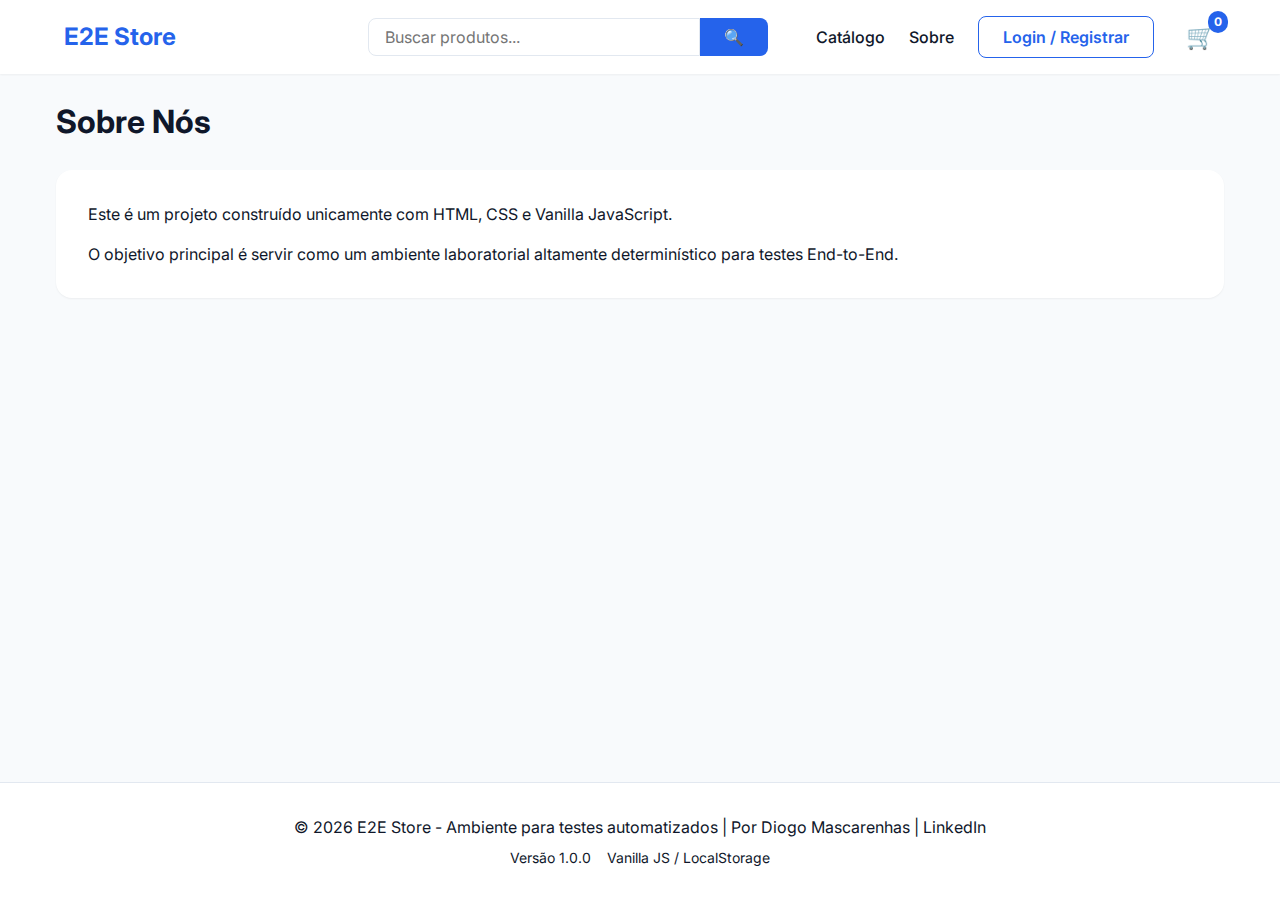
<file: about.html>
<!doctype html>
<html lang="pt-BR">
  <head>
    <meta charset="UTF-8" />
    <meta name="viewport" content="width=device-width, initial-scale=1.0" />
    <title>E-commerce E2E - Sobre</title>
    <link rel="stylesheet" href="css/reset.css" />
    <link rel="stylesheet" href="css/variables.css" />
    <link rel="stylesheet" href="css/layout.css" />
    <link rel="stylesheet" href="css/components.css" />
    <link rel="preconnect" href="https://fonts.googleapis.com" />
    <link rel="preconnect" href="https://fonts.gstatic.com" crossorigin />
    <link
      href="https://fonts.googleapis.com/css2?family=Inter:ital,opsz,wght@0,14..32,100..900;1,14..32,100..900&display=swap"
      rel="stylesheet"
    />
  </head>
  <body>
    <header class="header" id="main-header" data-testid="main-header"></header>

    <main id="main-content" data-testid="main-content">
      <h1 data-testid="about-title" style="margin-bottom: var(--spacing-lg)">
        Sobre Nós
      </h1>
      <div class="card" style="padding: var(--spacing-xl)">
        <p style="margin-bottom: var(--spacing-md)" data-testid="about-text-1">
          Este é um projeto construído unicamente com HTML, CSS e Vanilla
          JavaScript.
        </p>
        <p data-testid="about-text-2">
          O objetivo principal é servir como um ambiente laboratorial altamente
          determinístico para testes End-to-End.
        </p>
      </div>
    </main>

    <footer class="footer" id="main-footer" data-testid="main-footer"></footer>
    <script type="module" src="js/utils/storage.js"></script>
    <script type="module" src="js/components/header.js"></script>
    <script type="module" src="js/components/footer.js"></script>
  </body>
</html>
</file>
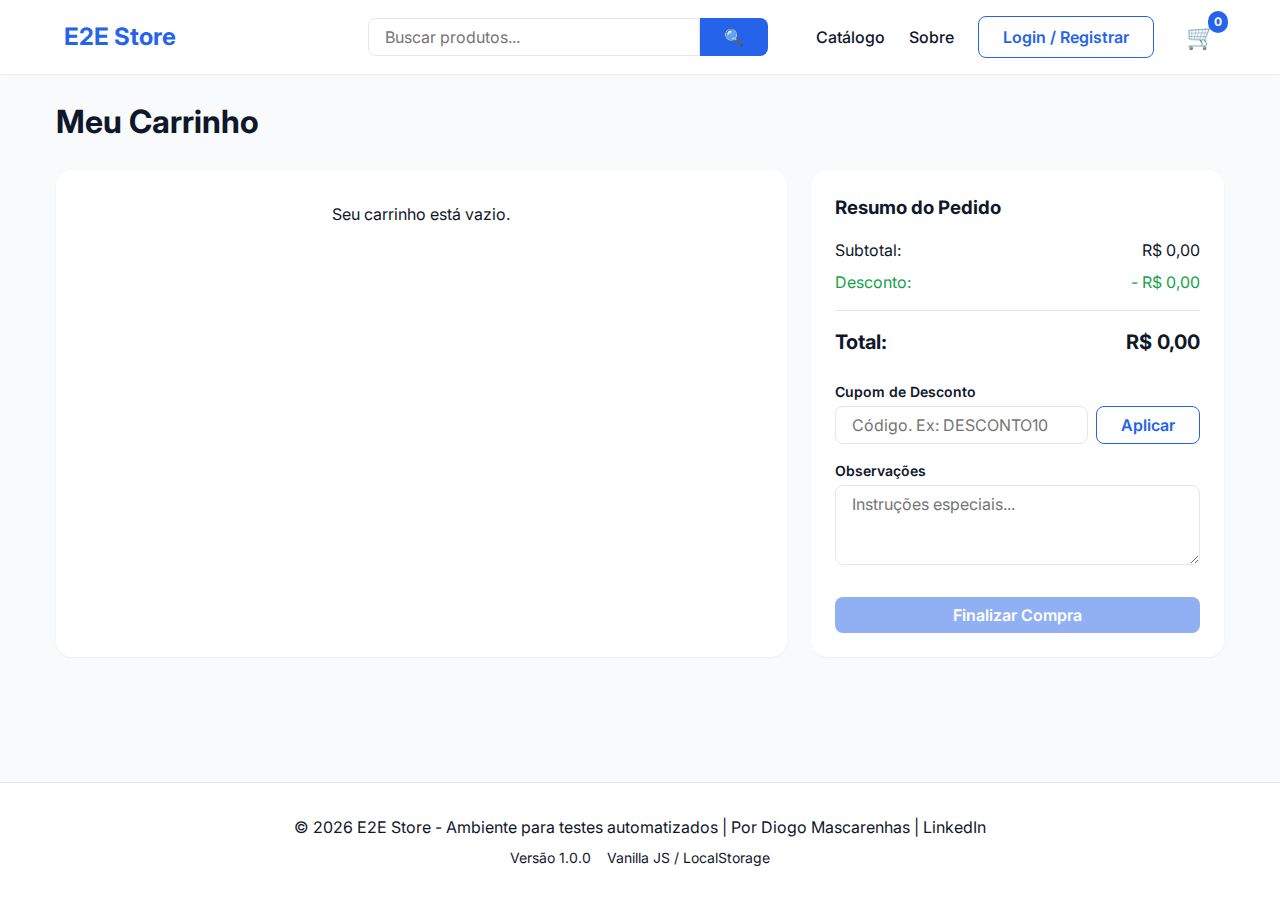
<file: cart.html>
<!doctype html>
<html lang="pt-BR">
  <head>
    <meta charset="UTF-8" />
    <meta name="viewport" content="width=device-width, initial-scale=1.0" />
    <title>E-commerce E2E - Carrinho</title>
    <link rel="stylesheet" href="css/reset.css" />
    <link rel="stylesheet" href="css/variables.css" />
    <link rel="stylesheet" href="css/layout.css" />
    <link rel="stylesheet" href="css/components.css" />
    <link rel="stylesheet" href="css/modal.css" />
    <style>
      .cart-layout {
        display: flex;
        flex-direction: column;
        gap: var(--spacing-lg);
      }
      @media (min-width: 768px) {
        .cart-layout {
          flex-direction: row;
        }
        .cart-items-container {
          flex: 2;
        }
        .cart-summary {
          flex: 1;
        }
      }
      .cart-item {
        display: flex;
        align-items: center;
        padding: var(--spacing-md);
        border-bottom: 1px solid var(--color-border);
        gap: var(--spacing-md);
      }
      .cart-item img {
        width: 80px;
        height: 80px;
        object-fit: cover;
        border-radius: var(--border-radius-md);
      }
      .cart-item-details {
        flex: 1;
      }
    </style>

    <link rel="preconnect" href="https://fonts.googleapis.com" />
    <link rel="preconnect" href="https://fonts.gstatic.com" crossorigin />
    <link
      href="https://fonts.googleapis.com/css2?family=Inter:ital,opsz,wght@0,14..32,100..900;1,14..32,100..900&display=swap"
      rel="stylesheet"
    />
  </head>
  <body>
    <header class="header" id="main-header" data-testid="main-header"></header>

    <main id="main-content" data-testid="main-content">
      <h1 data-testid="cart-title" style="margin-bottom: var(--spacing-lg)">
        Meu Carrinho
      </h1>

      <div class="cart-layout" id="cart-container" data-testid="cart-container">
        <div class="cart-items-container card">
          <div id="cart-items-list" data-testid="cart-items-list">
            <!-- Itens injetados pelo cart.js -->
          </div>
          <div
            id="cart-empty-message"
            data-testid="cart-empty-message"
            style="
              display: none;
              padding: var(--spacing-xl);
              text-align: center;
            "
          >
            Seu carrinho está vazio.
          </div>
        </div>

        <aside class="cart-summary card" style="padding: var(--spacing-lg)">
          <h3
            style="margin-bottom: var(--spacing-md)"
            data-testid="cart-summary-title"
          >
            Resumo do Pedido
          </h3>

          <div
            style="
              display: flex;
              justify-content: space-between;
              margin-bottom: var(--spacing-sm);
            "
          >
            <span data-testid="cart-subtotal-label">Subtotal:</span>
            <span id="cart-subtotal" data-testid="cart-subtotal">R$ 0,00</span>
          </div>

          <div
            style="
              display: flex;
              justify-content: space-between;
              margin-bottom: var(--spacing-sm);
              color: var(--color-success);
            "
          >
            <span data-testid="cart-discount-label">Desconto:</span>
            <span id="cart-discount" data-testid="cart-discount">R$ 0,00</span>
          </div>

          <hr
            style="
              margin: var(--spacing-md) 0;
              border: none;
              border-top: 1px solid var(--color-border);
            "
          />

          <div
            style="
              display: flex;
              justify-content: space-between;
              margin-bottom: var(--spacing-lg);
              font-weight: bold;
              font-size: var(--font-size-lg);
            "
          >
            <span data-testid="cart-total-label">Total:</span>
            <span id="cart-total" data-testid="cart-total">R$ 0,00</span>
          </div>

          <div class="form-group">
            <label
              for="cart-coupon"
              class="form-label"
              data-testid="cart-coupon-label"
              >Cupom de Desconto</label
            >
            <div style="display: flex; gap: var(--spacing-sm)">
              <input
                type="text"
                id="cart-coupon"
                class="form-control"
                data-testid="cart-coupon"
                placeholder="Código. Ex: DESCONTO10"
              />
              <button
                type="button"
                id="apply-coupon-btn"
                class="btn btn--outline"
                data-testid="apply-coupon-btn"
              >
                Aplicar
              </button>
            </div>
            <span
              id="coupon-message"
              class="form-error"
              data-testid="coupon-message"
              style="display: none; margin-top: var(--spacing-xs)"
            ></span>
          </div>

          <div
            class="form-group"
            style="margin-top: var(--spacing-md); max-height: 350px"
          >
            <label
              for="cart-observation"
              class="form-label"
              data-testid="cart-observation-label"
              >Observações</label
            >
            <textarea
              id="cart-observation"
              class="form-control"
              data-testid="cart-observation"
              rows="3"
              placeholder="Instruções especiais..."
              maxlength="512"
              style="resize: vertical; min-height: 80px"
            ></textarea>
          </div>

          <button
            id="checkout-btn"
            class="btn btn--primary"
            style="width: 100%; margin-top: var(--spacing-md)"
            data-testid="checkout-btn"
            disabled
          >
            Finalizar Compra
          </button>
        </aside>
      </div>
    </main>

    <footer class="footer" id="main-footer" data-testid="main-footer"></footer>

    <script type="module" src="js/utils/storage.js"></script>
    <script type="module" src="js/components/header.js"></script>
    <script type="module" src="js/components/footer.js"></script>
    <script type="module" src="js/pages/cart.js"></script>
  </body>
</html>
</file>
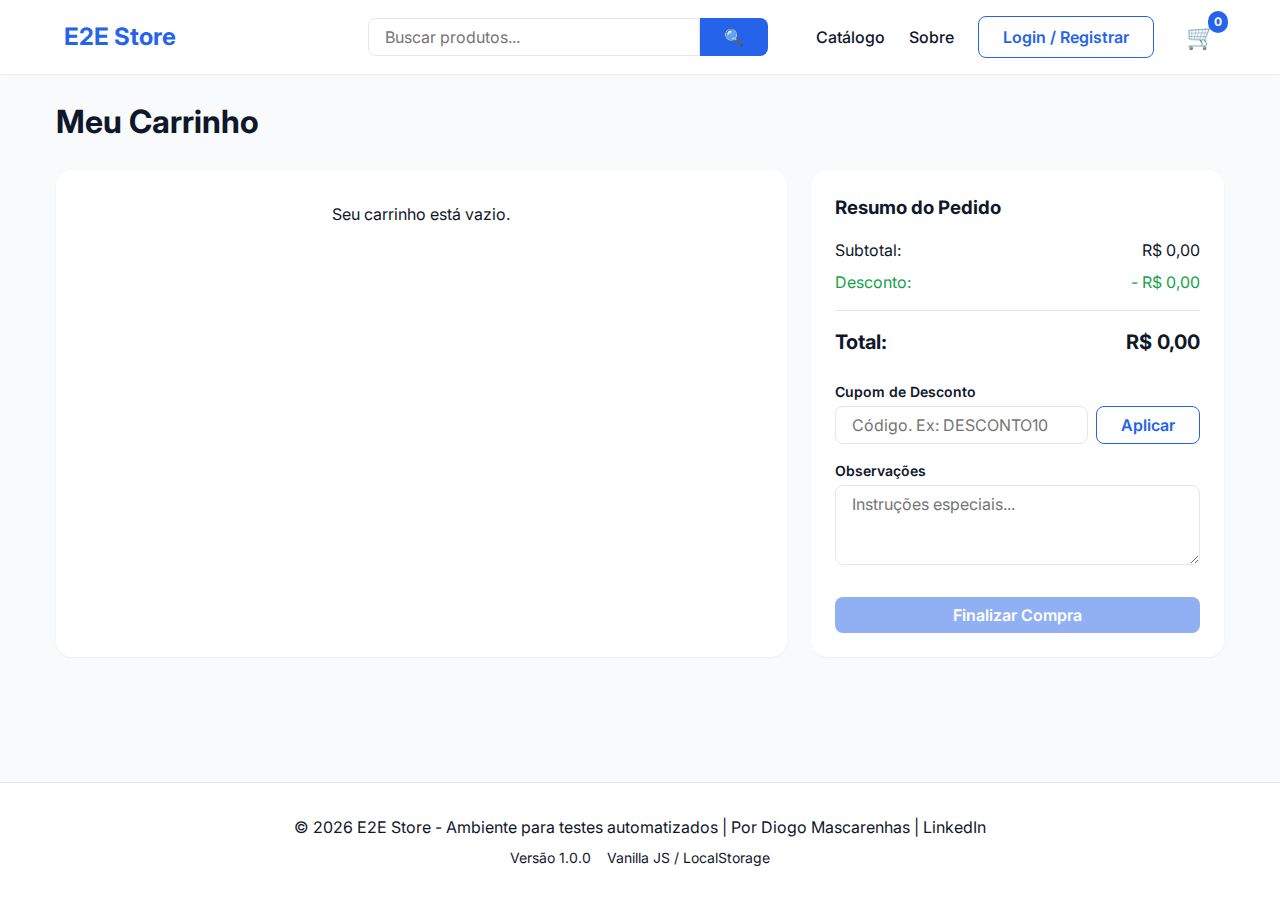
<file: checkout.html>
<!doctype html>
<html lang="pt-BR">
  <head>
    <meta charset="UTF-8" />
    <meta name="viewport" content="width=device-width, initial-scale=1.0" />
    <title>E-commerce E2E - Checkout</title>
    <link rel="stylesheet" href="css/reset.css" />
    <link rel="stylesheet" href="css/variables.css" />
    <link rel="stylesheet" href="css/layout.css" />
    <link rel="stylesheet" href="css/components.css" />
    <link rel="stylesheet" href="css/modal.css" />
    <style>
      .checkout-layout {
        display: flex;
        flex-direction: column-reverse;
        gap: var(--spacing-xl);
      }
      @media (min-width: 768px) {
        .checkout-layout {
          flex-direction: row;
        }
        .checkout-form-container {
          flex: 2;
        }
        .checkout-summary {
          flex: 1;
        }
      }
      .section-title {
        margin-bottom: var(--spacing-md);
        padding-bottom: var(--spacing-sm);
        border-bottom: 1px solid var(--color-border);
      }
    </style>

    <link rel="preconnect" href="https://fonts.googleapis.com" />
    <link rel="preconnect" href="https://fonts.gstatic.com" crossorigin />
    <link
      href="https://fonts.googleapis.com/css2?family=Inter:ital,opsz,wght@0,14..32,100..900;1,14..32,100..900&display=swap"
      rel="stylesheet"
    />
  </head>
  <body>
    <header class="header" id="main-header" data-testid="main-header"></header>

    <main id="main-content" data-testid="main-content">
      <h1 data-testid="checkout-title" style="margin-bottom: var(--spacing-lg)">
        Checkout
      </h1>

      <div class="checkout-layout">
        <div class="checkout-form-container">
          <form id="checkout-form" data-testid="checkout-form" novalidate>
            <div
              class="card"
              style="
                padding: var(--spacing-lg);
                margin-bottom: var(--spacing-lg);
              "
            >
              <h2 class="section-title" data-testid="personal-info-title">
                Dados Pessoais
              </h2>
              <div class="grid grid--cols-2">
                <div class="form-group">
                  <label
                    for="checkout-firstname"
                    class="form-label"
                    data-testid="checkout-firstname-label"
                    >Nome</label
                  >
                  <input
                    type="text"
                    id="checkout-firstname"
                    class="form-control"
                    data-testid="checkout-firstname"
                    placeholder="Primeiro nome"
                    required
                  />
                  <span
                    class="form-error"
                    data-testid="checkout-firstname-error"
                    >Campo obrigatório</span
                  >
                </div>
                <div class="form-group">
                  <label
                    for="checkout-lastname"
                    class="form-label"
                    data-testid="checkout-lastname-label"
                    >Sobrenome</label
                  >
                  <input
                    type="text"
                    id="checkout-lastname"
                    class="form-control"
                    data-testid="checkout-lastname"
                    placeholder="Sobrenome"
                    required
                  />
                  <span class="form-error" data-testid="checkout-lastname-error"
                    >Campo obrigatório</span
                  >
                </div>
              </div>
              <div class="grid grid--cols-2">
                <div class="form-group">
                  <label
                    for="checkout-email"
                    class="form-label"
                    data-testid="checkout-email-label"
                    >E-mail</label
                  >
                  <input
                    type="email"
                    id="checkout-email"
                    class="form-control"
                    data-testid="checkout-email"
                    placeholder="seu@email.com.br"
                    required
                  />
                  <span class="form-error" data-testid="checkout-email-error"
                    >E-mail inválido</span
                  >
                </div>
                <div class="form-group">
                  <label
                    for="checkout-cpf"
                    class="form-label"
                    data-testid="checkout-cpf-label"
                    >CPF</label
                  >
                  <input
                    type="text"
                    id="checkout-cpf"
                    class="form-control"
                    data-testid="checkout-cpf"
                    placeholder="000.000.000-00"
                    maxlength="14"
                    required
                  />
                  <span class="form-error" data-testid="checkout-cpf-error"
                    >CPF inválido</span
                  >
                </div>
              </div>
              <div class="form-group">
                <label
                  for="checkout-phone"
                  class="form-label"
                  data-testid="checkout-phone-label"
                  >Telefone (opcional)</label
                >
                <input
                  type="text"
                  id="checkout-phone"
                  class="form-control"
                  data-testid="checkout-phone"
                  placeholder="(00) 00000-0000"
                  maxlength="15"
                />
              </div>
            </div>

            <div
              class="card"
              style="
                padding: var(--spacing-lg);
                margin-bottom: var(--spacing-lg);
              "
            >
              <h2 class="section-title" data-testid="address-info-title">
                Endereço de Entrega
              </h2>
              <div class="grid grid--cols-2">
                <div class="form-group">
                  <label
                    for="checkout-cep"
                    class="form-label"
                    data-testid="checkout-cep-label"
                    >CEP</label
                  >
                  <input
                    type="text"
                    id="checkout-cep"
                    class="form-control"
                    data-testid="checkout-cep"
                    placeholder="00000-000"
                    maxlength="9"
                    required
                  />
                  <span class="form-error" data-testid="checkout-cep-error"
                    >CEP obrigatório</span
                  >
                </div>
                <div class="form-group">
                  <label
                    for="checkout-address"
                    class="form-label"
                    data-testid="checkout-address-label"
                    >Rua</label
                  >
                  <input
                    type="text"
                    id="checkout-address"
                    class="form-control"
                    data-testid="checkout-address"
                    placeholder="Av/Rua, Número, Bairro"
                    required
                  />
                </div>
              </div>
              <div class="grid grid--cols-2">
                <div class="form-group">
                  <label
                    for="checkout-city"
                    class="form-label"
                    data-testid="checkout-city-label"
                    >Cidade</label
                  >
                  <input
                    type="text"
                    id="checkout-city"
                    class="form-control"
                    data-testid="checkout-city"
                    placeholder="Sua cidade"
                    required
                  />
                </div>
                <div class="form-group">
                  <label
                    for="checkout-state"
                    class="form-label"
                    data-testid="checkout-state-label"
                    >Estado</label
                  >
                  <input
                    type="text"
                    id="checkout-state"
                    class="form-control"
                    data-testid="checkout-state"
                    maxlength="2"
                    placeholder="Ex: SP"
                    required
                  />
                </div>
              </div>
              <div class="form-group">
                <label
                  for="checkout-complement"
                  class="form-label"
                  data-testid="checkout-complement-label"
                  >Complemento</label
                >
                <textarea
                  id="checkout-complement"
                  class="form-control"
                  data-testid="checkout-complement"
                  rows="2"
                  maxlength="255"
                  placeholder="Apartamento, bloco, ponto de referência (opcional)"
                  style="resize: vertical; min-height: 46px; max-height: 116px"
                ></textarea>
              </div>
            </div>

            <div class="card" style="padding: var(--spacing-lg)">
              <h2 class="section-title" data-testid="payment-info-title">
                Pagamento
              </h2>
              <div class="form-group">
                <label
                  for="checkout-card-name"
                  class="form-label"
                  data-testid="checkout-card-name-label"
                  >Nome no Cartão</label
                >
                <input
                  type="text"
                  id="checkout-card-name"
                  class="form-control"
                  data-testid="checkout-card-name"
                  placeholder="Nome impresso no cartão"
                  required
                />
              </div>
              <div class="form-group">
                <label
                  for="checkout-card-number"
                  class="form-label"
                  data-testid="checkout-card-number-label"
                  >Número do Cartão</label
                >
                <input
                  type="text"
                  id="checkout-card-number"
                  class="form-control"
                  data-testid="checkout-card-number"
                  placeholder="0000 0000 0000 0000"
                  maxlength="19"
                  required
                />
              </div>
              <div class="grid grid--cols-2">
                <div class="form-group">
                  <label
                    for="checkout-card-expiry"
                    class="form-label"
                    data-testid="checkout-card-expiry-label"
                    >Validade</label
                  >
                  <input
                    type="text"
                    id="checkout-card-expiry"
                    class="form-control"
                    data-testid="checkout-card-expiry"
                    placeholder="MM/AA"
                    maxlength="5"
                    required
                  />
                </div>
                <div class="form-group">
                  <label
                    for="checkout-card-cvv"
                    class="form-label"
                    data-testid="checkout-card-cvv-label"
                    >CVV</label
                  >
                  <input
                    type="password"
                    id="checkout-card-cvv"
                    class="form-control"
                    data-testid="checkout-card-cvv"
                    placeholder="123"
                    maxlength="3"
                    required
                  />
                </div>
              </div>
            </div>

            <button
              type="submit"
              id="checkout-submit"
              class="btn btn--primary"
              style="
                width: 100%;
                margin-top: var(--spacing-lg);
                padding: var(--spacing-md);
                font-size: var(--font-size-lg);
              "
              data-testid="checkout-submit"
            >
              Confirmar Pedido
            </button>
          </form>
        </div>

        <aside
          class="checkout-summary card"
          style="padding: var(--spacing-lg); height: fit-content"
        >
          <h3
            style="margin-bottom: var(--spacing-md)"
            data-testid="checkout-summary-title"
          >
            Recibo
          </h3>
          <div
            id="checkout-items-list"
            data-testid="checkout-items-list"
            style="
              margin-bottom: var(--spacing-md);
              max-height: 250px;
              overflow-y: auto;
            "
          >
            <!-- Itens injetados pelo checkout.js -->
          </div>
          <hr
            style="
              margin: var(--spacing-sm) 0;
              border: none;
              border-top: 1px solid var(--color-border);
            "
          />

          <div
            style="
              display: flex;
              justify-content: space-between;
              margin-bottom: var(--spacing-xs);
            "
          >
            <span>Subtotal:</span>
            <span id="checkout-subtotal" data-testid="checkout-subtotal"
              >R$ 0,00</span
            >
          </div>
          <div
            style="
              display: flex;
              justify-content: space-between;
              margin-bottom: var(--spacing-xs);
              color: var(--color-success);
            "
          >
            <span>Desconto:</span>
            <span id="checkout-discount" data-testid="checkout-discount"
              >R$ 0,00</span
            >
          </div>
          <div
            style="
              display: flex;
              justify-content: space-between;
              margin-top: var(--spacing-md);
              font-weight: bold;
              font-size: var(--font-size-lg);
            "
          >
            <span>Total:</span>
            <span id="checkout-total" data-testid="checkout-total"
              >R$ 0,00</span
            >
          </div>
        </aside>
      </div>
    </main>

    <footer class="footer" id="main-footer" data-testid="main-footer"></footer>

    <script type="module" src="js/utils/storage.js"></script>
    <script type="module" src="js/components/header.js"></script>
    <script type="module" src="js/components/footer.js"></script>
    <script type="module" src="js/pages/checkout.js"></script>
  </body>
</html>
</file>
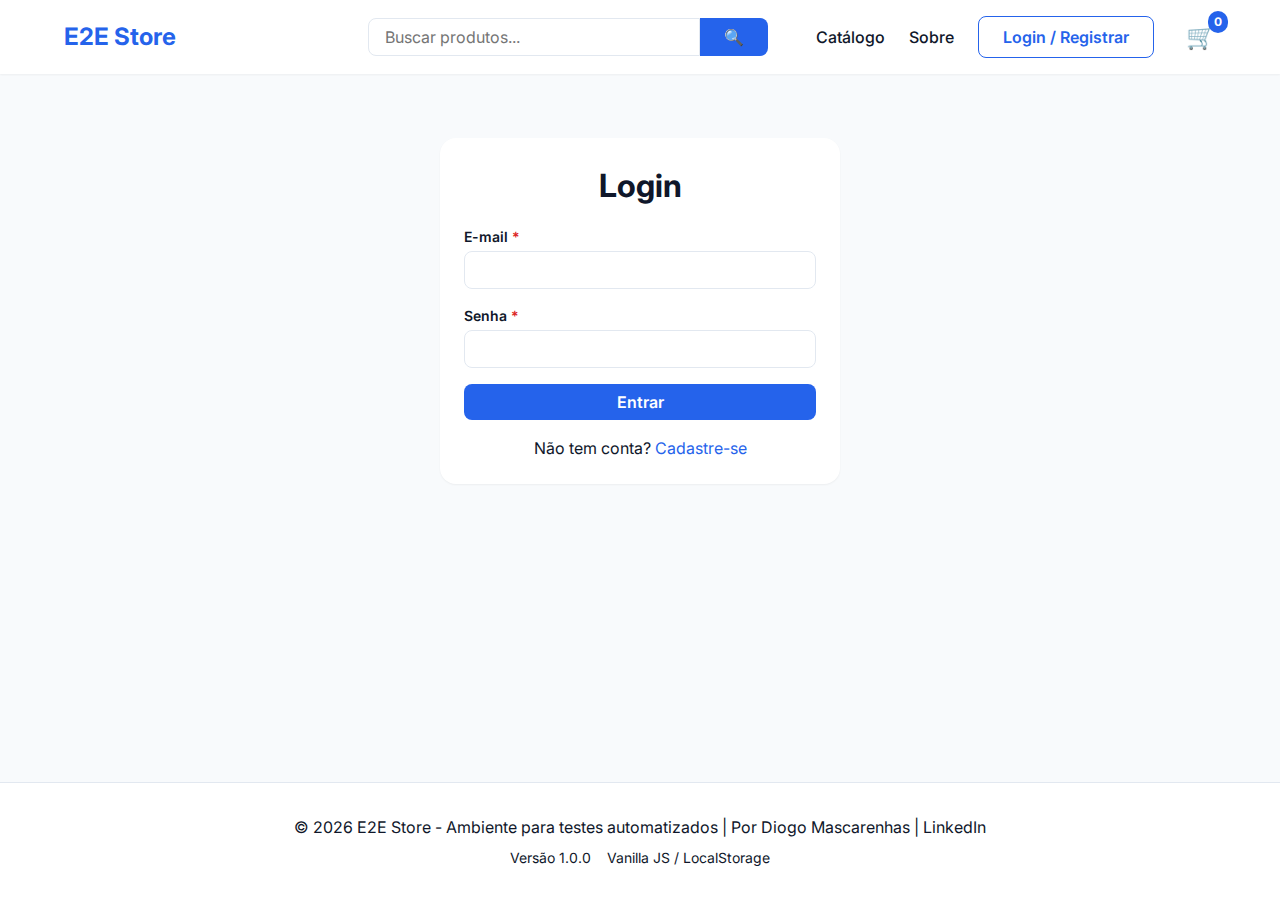
<file: login.html>
<!doctype html>
<html lang="pt-BR">
  <head>
    <meta charset="UTF-8" />
    <meta name="viewport" content="width=device-width, initial-scale=1.0" />
    <title>E-commerce E2E - Login</title>
    <link rel="stylesheet" href="css/reset.css" />
    <link rel="stylesheet" href="css/variables.css" />
    <link rel="stylesheet" href="css/layout.css" />
    <link rel="stylesheet" href="css/components.css" />
  
    <link rel="preconnect" href="https://fonts.googleapis.com">
    <link rel="preconnect" href="https://fonts.gstatic.com" crossorigin>
    <link href="https://fonts.googleapis.com/css2?family=Inter:ital,opsz,wght@0,14..32,100..900;1,14..32,100..900&display=swap" rel="stylesheet">
</head>
  <body>
    <header class="header" id="main-header" data-testid="main-header"></header>

    <main id="main-content" data-testid="main-content">
      <div
        class="card"
        style="max-width: 400px; margin: 40px auto; padding: var(--spacing-lg)"
      >
        <h1
          data-testid="login-title"
          style="margin-bottom: var(--spacing-md); text-align: center"
        >
          Login
        </h1>
        <form id="login-form" data-testid="login-form">
          <div class="form-group">
            <label
              for="login-email"
              class="form-label"
              data-testid="login-email-label"
              >E-mail</label
            >
            <input
              type="email"
              id="login-email"
              class="form-control"
              data-testid="login-email"
              required
            />
            <span
              class="form-error"
              id="login-email-error"
              data-testid="login-email-error"
              >E-mail inválido</span
            >
          </div>
          <div class="form-group">
            <label
              for="login-password"
              class="form-label"
              data-testid="login-password-label"
              >Senha</label
            >
            <input
              type="password"
              id="login-password"
              class="form-control"
              data-testid="login-password"
              required
            />
            <span
              class="form-error"
              id="login-password-error"
              data-testid="login-password-error"
              >Senha obrigatória</span
            >
          </div>
          <button
            type="submit"
            id="login-submit"
            class="btn btn--primary"
            style="width: 100%"
            data-testid="login-submit"
          >
            Entrar
          </button>
        </form>
        <p style="text-align: center; margin-top: var(--spacing-md)">
          Não tem conta?
          <a
            href="register.html"
            data-testid="register-link"
            style="color: var(--color-primary)"
            >Cadastre-se</a
          >
        </p>
      </div>
    </main>

    <footer class="footer" id="main-footer" data-testid="main-footer"></footer>

    <script type="module" src="js/utils/storage.js"></script>
    <script type="module" src="js/components/header.js"></script>
    <script type="module" src="js/components/footer.js"></script>
    <script type="module" src="js/pages/login.js"></script>
  </body>
</html>
</file>
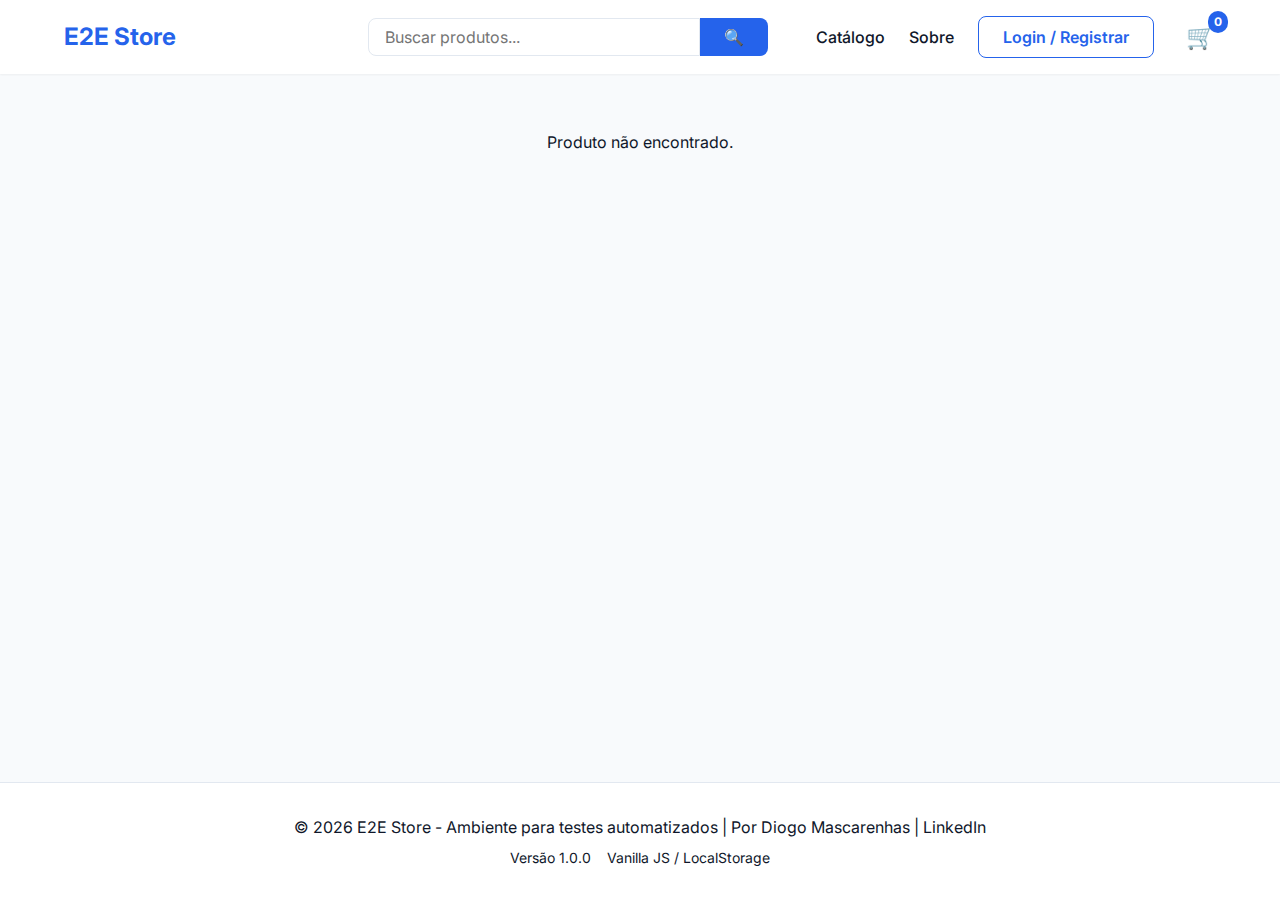
<file: product.html>
<!doctype html>
<html lang="pt-BR">
  <head>
    <meta charset="UTF-8" />
    <meta name="viewport" content="width=device-width, initial-scale=1.0" />
    <title>E-commerce E2E - Produto</title>
    <link rel="stylesheet" href="css/reset.css" />
    <link rel="stylesheet" href="css/variables.css" />
    <link rel="stylesheet" href="css/layout.css" />
    <link rel="stylesheet" href="css/components.css" />
    <style>
      .product-layout {
        display: grid;
        gap: var(--spacing-xl);
        grid-template-columns: 1fr;
      }
      @media (min-width: 768px) {
        .product-layout {
          grid-template-columns: 1fr 1fr;
        }
      }
      .product-image {
        width: 100%;
        height: auto;
        border-radius: var(--border-radius-lg);
        object-fit: cover;
      }
      .product-gallery {
        display: flex;
        gap: var(--spacing-sm);
        margin-top: var(--spacing-sm);
      }
      .product-gallery img {
        width: 80px;
        height: 80px;
        object-fit: cover;
        border-radius: var(--border-radius-md);
        cursor: pointer;
        border: 2px solid transparent;
      }
      .product-gallery img.active {
        border-color: var(--color-primary);
      }
    </style>

    <link rel="preconnect" href="https://fonts.googleapis.com" />
    <link rel="preconnect" href="https://fonts.gstatic.com" crossorigin />
    <link
      href="https://fonts.googleapis.com/css2?family=Inter:ital,opsz,wght@0,14..32,100..900;1,14..32,100..900&display=swap"
      rel="stylesheet"
    />
  </head>
  <body>
    <header class="header" id="main-header" data-testid="main-header"></header>

    <main id="main-content" data-testid="main-content">
      <div
        id="product-container"
        class="product-layout"
        data-testid="product-container"
      >
        <!-- Detalhes do produto injetados pelo product.js -->
      </div>
      <div
        id="product-error"
        data-testid="product-error"
        style="display: none; text-align: center; padding: var(--spacing-xl)"
      >
        Produto não encontrado.
      </div>
    </main>

    <footer class="footer" id="main-footer" data-testid="main-footer"></footer>

    <script type="module" src="js/utils/storage.js"></script>
    <script type="module" src="js/components/header.js"></script>
    <script type="module" src="js/components/footer.js"></script>
    <script type="module" src="js/pages/product.js"></script>
  </body>
</html>
</file>
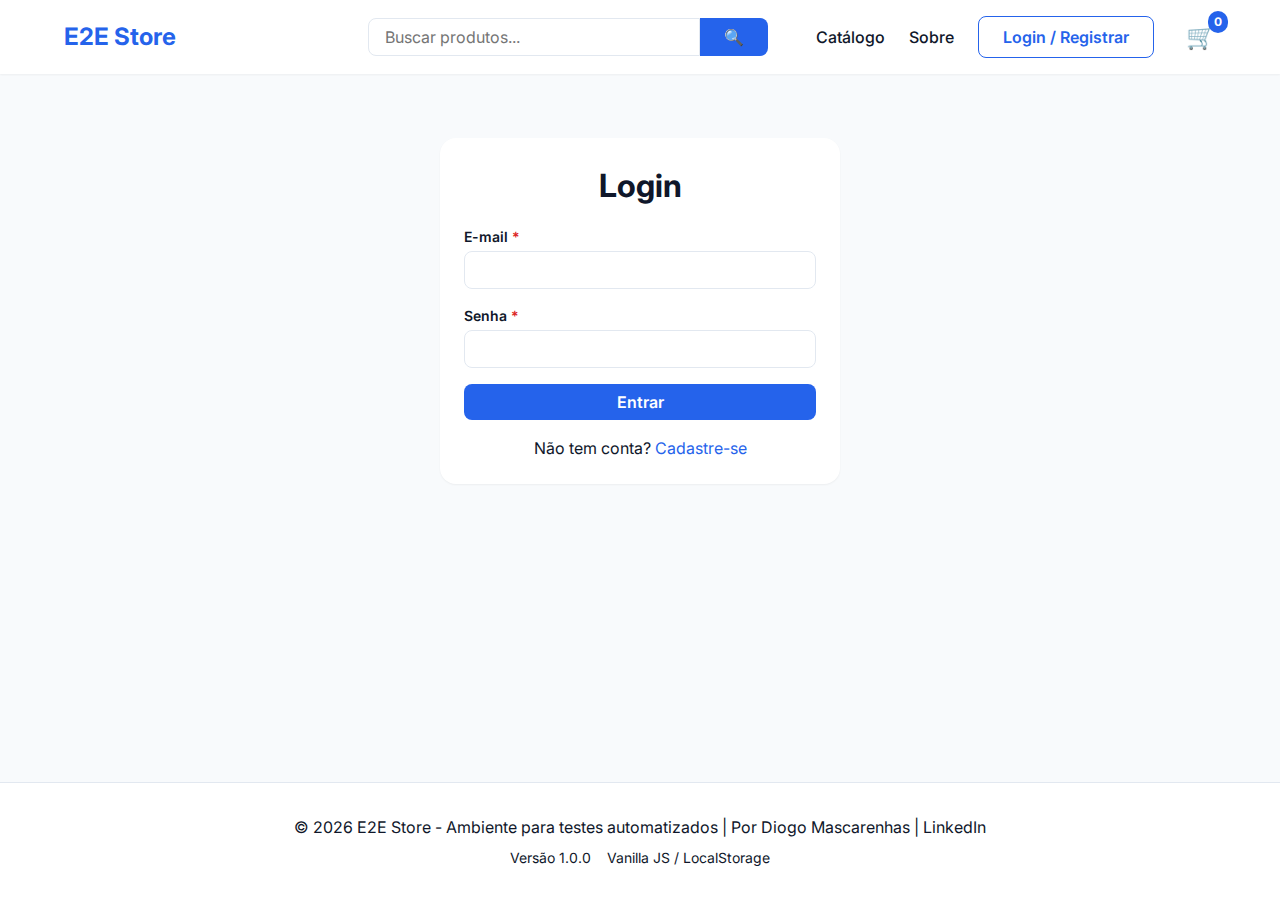
<file: profile.html>
<!doctype html>
<html lang="pt-BR">
  <head>
    <meta charset="UTF-8" />
    <meta name="viewport" content="width=device-width, initial-scale=1.0" />
    <title>E-commerce E2E - Perfil</title>
    <link rel="stylesheet" href="css/reset.css" />
    <link rel="stylesheet" href="css/variables.css" />
    <link rel="stylesheet" href="css/layout.css" />
    <link rel="stylesheet" href="css/components.css" />
    <link rel="preconnect" href="https://fonts.googleapis.com" />
    <link rel="preconnect" href="https://fonts.gstatic.com" crossorigin />
    <link
      href="https://fonts.googleapis.com/css2?family=Inter:ital,opsz,wght@0,14..32,100..900;1,14..32,100..900&display=swap"
      rel="stylesheet"
    />
  </head>
  <body>
    <header class="header" id="main-header" data-testid="main-header"></header>

    <main id="main-content" data-testid="main-content">
      <h1 data-testid="profile-title" style="margin-bottom: var(--spacing-lg)">
        Meu Perfil
      </h1>

      <div
        class="grid grid--cols-2"
        style="grid-template-columns: 1fr; gap: var(--spacing-lg)"
      >
        <aside
          class="card"
          style="
            padding: var(--spacing-lg);
            height: fit-content;
            max-width: 400px;
          "
        >
          <h3
            data-testid="profile-info-title"
            style="
              margin-bottom: var(--spacing-md);
              border-bottom: 1px solid var(--color-border);
              padding-bottom: var(--spacing-sm);
            "
          >
            Meus Dados
          </h3>
          <p>
            <strong data-testid="profile-name-label">Nome:</strong>
            <span id="profile-name" data-testid="profile-name"></span>
          </p>
          <p style="margin-top: var(--spacing-xs)">
            <strong data-testid="profile-email-label">E-mail:</strong>
            <span id="profile-email" data-testid="profile-email"></span>
          </p>
        </aside>

        <section class="card" style="padding: var(--spacing-lg)">
          <div
            style="
              display: flex;
              justify-content: space-between;
              align-items: center;
              border-bottom: 1px solid var(--color-border);
              margin-bottom: var(--spacing-md);
              padding-bottom: var(--spacing-sm);
            "
          >
            <h3 data-testid="profile-address-title" style="margin: 0">
              Meu Endereço
            </h3>
            <button
              id="profile-address-edit-btn"
              class="btn btn--outline"
              style="
                padding: var(--spacing-xs) var(--spacing-sm);
                font-size: var(--font-size-sm);
              "
              data-testid="profile-address-edit-btn"
            >
              Editar
            </button>
          </div>

          <div id="profile-address-view" data-testid="profile-address-view">
            <p
              data-testid="profile-address-empty"
              style="color: var(--color-text-light); display: none"
            >
              Você ainda não cadastrou um endereço.
            </p>
            <div
              id="profile-address-details"
              style="
                display: flex;
                flex-direction: column;
                gap: var(--spacing-xs);
              "
            >
              <p>
                <strong data-testid="profile-address-cep-label">CEP:</strong>
                <span
                  id="view-address-cep"
                  data-testid="view-address-cep"
                ></span>
              </p>
              <p>
                <strong data-testid="profile-address-street-label">Rua:</strong>
                <span
                  id="view-address-street"
                  data-testid="view-address-street"
                ></span>
              </p>
              <p>
                <strong data-testid="profile-address-city-state-label"
                  >Cidade/Estado:</strong
                >
                <span
                  id="view-address-city-state"
                  data-testid="view-address-city-state"
                ></span>
              </p>
              <p id="view-address-complement-wrapper">
                <strong data-testid="profile-address-complement-label"
                  >Complemento:</strong
                >
                <span
                  id="view-address-complement"
                  data-testid="view-address-complement"
                ></span>
              </p>
            </div>
          </div>

          <form
            id="profile-address-form"
            style="display: none"
            data-testid="profile-address-form"
          >
            <div
              class="grid grid--cols-2"
              style="margin-bottom: var(--spacing-sm)"
            >
              <div class="form-group">
                <label
                  for="address-cep"
                  class="form-label"
                  data-testid="address-cep-label"
                  >CEP</label
                >
                <input
                  type="text"
                  id="address-cep"
                  class="form-control"
                  data-testid="address-cep"
                  placeholder="41820-021"
                  maxlength="9"
                  required
                />
              </div>
              <div class="form-group">
                <label
                  for="address-street"
                  class="form-label"
                  data-testid="address-street-label"
                  >Rua</label
                >
                <input
                  type="text"
                  id="address-street"
                  class="form-control"
                  data-testid="address-street"
                  placeholder="Avenida Tancredo Neves"
                  required
                />
              </div>
            </div>
            <div
              class="grid grid--cols-2"
              style="margin-bottom: var(--spacing-sm)"
            >
              <div class="form-group">
                <label
                  for="address-city"
                  class="form-label"
                  data-testid="address-city-label"
                  >Cidade</label
                >
                <input
                  type="text"
                  id="address-city"
                  class="form-control"
                  data-testid="address-city"
                  placeholder="Salvador"
                  required
                />
              </div>
              <div class="form-group">
                <label
                  for="address-state"
                  class="form-label"
                  data-testid="address-state-label"
                  >Estado</label
                >
                <input
                  type="text"
                  id="address-state"
                  class="form-control"
                  data-testid="address-state"
                  maxlength="2"
                  placeholder="BA"
                  required
                />
              </div>
            </div>
            <div class="form-group" style="margin-bottom: var(--spacing-md)">
              <label
                for="address-complement"
                class="form-label"
                data-testid="address-complement-label"
                >Complemento (opcional)</label
              >
              <input
                type="text"
                id="address-complement"
                class="form-control"
                data-testid="address-complement"
                placeholder="Edifício Empresarial Bahia Prime, Sala 1203, Torre Business, 12º andar"
              />
            </div>
            <div
              style="
                display: flex;
                gap: var(--spacing-sm);
                justify-content: flex-end;
              "
            >
              <button
                type="button"
                id="profile-address-cancel-btn"
                class="btn btn--outline"
                data-testid="profile-address-cancel-btn"
              >
                Cancelar
              </button>
              <button
                type="submit"
                id="profile-address-save-btn"
                class="btn btn--primary"
                data-testid="profile-address-save-btn"
              >
                Salvar
              </button>
            </div>
          </form>
        </section>

        <section
          class="card"
          style="padding: var(--spacing-lg); grid-column: 1 / -1"
        >
          <h3
            data-testid="profile-history-title"
            style="
              margin-bottom: var(--spacing-md);
              border-bottom: 1px solid var(--color-border);
              padding-bottom: var(--spacing-sm);
            "
          >
            Histórico de Compras
          </h3>
          <div id="profile-orders-list" data-testid="profile-orders-list">
            <!-- Pedidos injetados pelo profile.js -->
          </div>
        </section>
      </div>
    </main>

    <footer class="footer" id="main-footer" data-testid="main-footer"></footer>
    <script type="module" src="js/utils/storage.js"></script>
    <script type="module" src="js/components/header.js"></script>
    <script type="module" src="js/components/footer.js"></script>
    <script type="module" src="js/pages/profile.js"></script>
  </body>
</html>
</file>
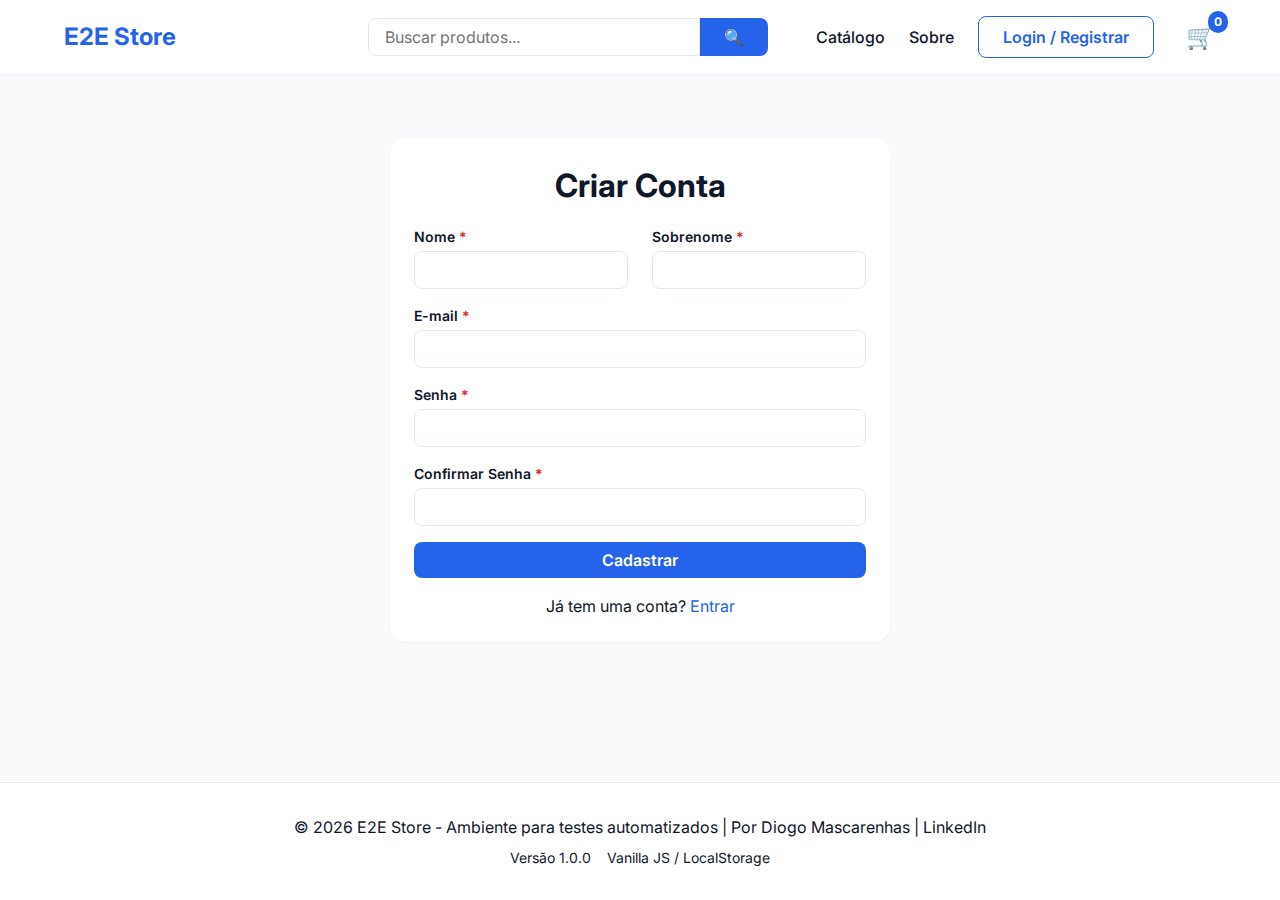
<file: register.html>
<!doctype html>
<html lang="pt-BR">
  <head>
    <meta charset="UTF-8" />
    <meta name="viewport" content="width=device-width, initial-scale=1.0" />
    <title>E-commerce E2E - Registrar</title>
    <link rel="stylesheet" href="css/reset.css" />
    <link rel="stylesheet" href="css/variables.css" />
    <link rel="stylesheet" href="css/layout.css" />
    <link rel="stylesheet" href="css/components.css" />
  
    <link rel="preconnect" href="https://fonts.googleapis.com">
    <link rel="preconnect" href="https://fonts.gstatic.com" crossorigin>
    <link href="https://fonts.googleapis.com/css2?family=Inter:ital,opsz,wght@0,14..32,100..900;1,14..32,100..900&display=swap" rel="stylesheet">
</head>
  <body>
    <header class="header" id="main-header" data-testid="main-header"></header>

    <main id="main-content" data-testid="main-content">
      <div
        class="card"
        style="max-width: 500px; margin: 40px auto; padding: var(--spacing-lg)"
      >
        <h1
          data-testid="register-title"
          style="margin-bottom: var(--spacing-md); text-align: center"
        >
          Criar Conta
        </h1>
        <form id="register-form" data-testid="register-form">
          <div class="grid grid--cols-2">
            <div class="form-group">
              <label
                for="register-firstname"
                class="form-label"
                data-testid="register-firstname-label"
                >Nome</label
              >
              <input
                type="text"
                id="register-firstname"
                class="form-control"
                data-testid="register-firstname"
                minlength="2"
                maxlength="30"
                required
              />
              <span
                class="form-error"
                id="register-firstname-error"
                data-testid="register-firstname-error"
                >Mínimo 2 caracteres</span
              >
            </div>
            <div class="form-group">
              <label
                for="register-lastname"
                class="form-label"
                data-testid="register-lastname-label"
                >Sobrenome</label
              >
              <input
                type="text"
                id="register-lastname"
                class="form-control"
                data-testid="register-lastname"
                minlength="2"
                maxlength="30"
                required
              />
              <span
                class="form-error"
                id="register-lastname-error"
                data-testid="register-lastname-error"
                >Mínimo 2 caracteres</span
              >
            </div>
          </div>
          <div class="form-group">
            <label
              for="register-email"
              class="form-label"
              data-testid="register-email-label"
              >E-mail</label
            >
            <input
              type="email"
              id="register-email"
              class="form-control"
              data-testid="register-email"
              required
            />
            <span
              class="form-error"
              id="register-email-error"
              data-testid="register-email-error"
              >E-mail inválido</span
            >
          </div>
          <div class="form-group">
            <label
              for="register-password"
              class="form-label"
              data-testid="register-password-label"
              >Senha</label
            >
            <input
              type="password"
              id="register-password"
              class="form-control"
              data-testid="register-password"
              required
            />
            <span
              class="form-error"
              id="register-password-error"
              data-testid="register-password-error"
              >Senha é obrigatória</span
            >
          </div>
          <div class="form-group">
            <label
              for="register-confirm-password"
              class="form-label"
              data-testid="register-confirm-password-label"
              >Confirmar Senha</label
            >
            <input
              type="password"
              id="register-confirm-password"
              class="form-control"
              data-testid="register-confirm-password"
              required
            />
            <span
              class="form-error"
              id="register-confirm-password-error"
              data-testid="register-confirm-password-error"
              >Senhas não conferem</span
            >
          </div>
          <button
            type="submit"
            id="register-submit"
            class="btn btn--primary"
            style="width: 100%"
            data-testid="register-submit"
          >
            Cadastrar
          </button>
        </form>
        <p style="text-align: center; margin-top: var(--spacing-md)">
          Já tem uma conta?
          <a
            href="login.html"
            data-testid="login-link"
            style="color: var(--color-primary)"
            >Entrar</a
          >
        </p>
      </div>
    </main>

    <footer class="footer" id="main-footer" data-testid="main-footer"></footer>

    <script type="module" src="js/utils/storage.js"></script>
    <script type="module" src="js/components/header.js"></script>
    <script type="module" src="js/components/footer.js"></script>
    <script type="module" src="js/pages/register.js"></script>
  </body>
</html>
</file>
<file: css/variables.css>
/* css/variables.css */
:root {
  --color-primary: #2563eb;
  --color-primary-hover: #1d4ed8;
  --color-secondary: #475569;
  --color-success: #16a34a;
  --color-error: #dc2626;
  --color-background: #f8fafc;
  --color-surface: #ffffff;
  --color-text: #0f172a;
  --color-text-light: #64748b;
  --color-border: #e2e8f0;

  --font-size-sm: 0.875rem;
  --font-size-md: 1rem;
  --font-size-lg: 1.25rem;
  --font-size-xl: 1.5rem;
  --font-size-xxl: 2rem;

  --spacing-xs: 0.25rem;
  --spacing-sm: 0.5rem;
  --spacing-md: 1rem;
  --spacing-lg: 1.5rem;
  --spacing-xl: 2rem;
  --spacing-xxl: 3rem;

  --border-radius-sm: 0.25rem;
  --border-radius-md: 0.5rem;
  --border-radius-lg: 1rem;

  --shadow-sm: 0 1px 2px 0 rgba(0, 0, 0, 0.05);
  --shadow-md:
    0 4px 6px -1px rgba(0, 0, 0, 0.1), 0 2px 4px -1px rgba(0, 0, 0, 0.06);
}
</file>
<file: css/layout.css>
/* css/layout.css */
body {
  background-color: var(--color-background);
  color: var(--color-text);
  display: flex;
  flex-direction: column;
}

#main-content {
  flex: 1;
  width: 100%;
  max-width: 1200px;
  margin: 0 auto;
  padding: var(--spacing-lg) var(--spacing-md);
}

.header {
  background-color: var(--color-surface);
  box-shadow: var(--shadow-sm);
  padding: var(--spacing-md) 0;
  position: sticky;
  top: 0;
  z-index: 50;
}

.header__container {
  width: 100%;
  max-width: 1200px;
  margin: 0 auto;
  padding: 0 var(--spacing-md);
  position: relative;
  display: flex;
  flex-direction: column;
}

.header__top-row {
  display: flex;
  align-items: center;
  justify-content: space-between;
  width: 100%;
}

.header__search.desktop-search {
  flex: 1;
  max-width: 400px;
  margin: 0 var(--spacing-xxl);
}

.search-form {
  width: 100%;
}

.header__actions {
  display: flex;
  align-items: center;
  gap: var(--spacing-lg);
}

.header__desktop-nav {
  display: flex;
  gap: var(--spacing-lg);
}

.mobile-only {
  display: none !important;
}

.desktop-only {
  display: flex;
}

.header__toggle {
  display: none;
  background: none;
  border: none;
  font-size: 1.5rem;
  cursor: pointer;
  padding: 0;
  margin-right: var(--spacing-md);
  color: var(--color-text);
}

.header__mobile-menu {
  display: none;
}

@media (max-width: 768px) {
  .header__search.desktop-search {
    display: none;
  }

  .header__search.mobile-search {
    display: block !important;
  }

  .header__desktop-nav {
    display: none;
  }

  .desktop-only {
    display: none !important;
  }

  .mobile-only {
    display: block !important;
  }

  .header__toggle {
    display: inline-flex;
    align-items: center;
    justify-content: center;
    width: 32px;
    height: 32px;
  }

  .header__mobile-menu {
    display: flex;
    flex-direction: column;
    padding: var(--spacing-md);
    background: var(--color-surface);
    border-top: 1px solid var(--color-border);
    position: absolute;
    top: 100%;
    left: 0;
    width: 100%;
    box-shadow: 0 4px 6px rgba(0, 0, 0, 0.1);
    transform: translateY(-150%);
    opacity: 0;
    transition:
      transform 0.3s ease,
      opacity 0.3s ease;
    z-index: -1;
  }

  .header__mobile-menu.active {
    transform: translateY(0);
    opacity: 1;
    z-index: 40;
  }
}

.footer {
  background-color: var(--color-surface);
  border-top: 1px solid var(--color-border);
  padding: var(--spacing-xl) 0;
  text-align: center;
  margin-top: auto;
}

.grid {
  display: grid;
  gap: var(--spacing-lg);
}

.grid--cols-2 {
  grid-template-columns: repeat(1, 1fr);
}
.grid--cols-3 {
  grid-template-columns: repeat(1, 1fr);
}
.grid--cols-4 {
  grid-template-columns: repeat(1, 1fr);
}

@media (min-width: 640px) {
  .grid--cols-2 {
    grid-template-columns: repeat(2, 1fr);
  }
  .grid--cols-3 {
    grid-template-columns: repeat(2, 1fr);
  }
  .grid--cols-4 {
    grid-template-columns: repeat(2, 1fr);
  }
}

@media (min-width: 768px) {
  .grid--cols-3 {
    grid-template-columns: repeat(3, 1fr);
  }
  .grid--cols-4 {
    grid-template-columns: repeat(3, 1fr);
  }
}

@media (min-width: 1024px) {
  .grid--cols-4 {
    grid-template-columns: repeat(4, 1fr);
  }
}
</file>
<file: css/components.css>
/* css/components.css */
.btn {
  display: inline-flex;
  align-items: center;
  justify-content: center;
  padding: var(--spacing-sm) var(--spacing-lg);
  border-radius: var(--border-radius-md);
  font-weight: 600;
  transition: all 0.2s ease;
  text-align: center;
}

.btn--primary {
  background-color: var(--color-primary);
  color: white;
}

.btn--primary:hover {
  background-color: var(--color-primary-hover);
}

.btn--outline {
  border: 1px solid var(--color-primary);
  color: var(--color-primary);
}

.btn--outline:hover {
  background-color: var(--color-primary);
  color: white;
}

.btn:disabled {
  opacity: 0.5;
  cursor: not-allowed;
}

.form-group {
  margin-bottom: var(--spacing-md);
  display: flex;
  flex-direction: column;
}

.form-label {
  font-size: var(--font-size-sm);
  font-weight: 600;
  margin-bottom: var(--spacing-xs);
  color: var(--color-text);
}

.form-control {
  width: 100%;
  padding: var(--spacing-sm) var(--spacing-md);
  border: 1px solid var(--color-border);
  border-radius: var(--border-radius-md);
  outline: none;
  transition: border-color 0.2s;
}

.form-control:focus {
  border-color: var(--color-primary);
}

.form-error {
  color: var(--color-error);
  font-size: var(--font-size-sm);
  margin-top: var(--spacing-xs);
  display: none;
}

.form-control.is-invalid {
  border-color: var(--color-error);
}

.form-control.is-invalid + .form-error {
  display: block;
}

.card {
  background-color: var(--color-surface);
  border-radius: var(--border-radius-lg);
  box-shadow: var(--shadow-sm);
  overflow: hidden;
  transition: box-shadow 0.2s;
}

.card:hover {
  box-shadow: var(--shadow-md);
}

.badge {
  display: inline-flex;
  align-items: center;
  justify-content: center;
  padding: 2px 6px;
  border-radius: 9999px;
  font-size: 0.75rem;
  font-weight: bold;
  background-color: var(--color-primary);
  color: white;
}

.form-group:has([required]) .form-label::after {
  content: " *";
  color: var(--color-error);
}
</file>
<file: css/modal.css>
/* css/modal.css */
.modal-overlay {
  position: fixed;
  top: 0;
  left: 0;
  right: 0;
  bottom: 0;
  background-color: rgba(0, 0, 0, 0.5);
  display: flex;
  align-items: center;
  justify-content: center;
  z-index: 1000;
  opacity: 0;
  visibility: hidden;
  transition:
    opacity 0.3s ease,
    visibility 0.3s;
}

.modal-overlay.active {
  opacity: 1;
  visibility: visible;
}

.modal-card {
  background-color: var(--color-surface);
  width: 90%;
  max-width: 500px;
  border-radius: var(--border-radius-lg);
  box-shadow: var(--shadow-lg);
  display: flex;
  flex-direction: column;
  transform: translateY(-20px);
  transition: transform 0.3s ease;
  overflow: hidden;
}

.modal-card.active {
  transform: translateY(0);
}

.modal-header {
  display: flex;
  justify-content: space-between;
  align-items: center;
  padding: var(--spacing-md) var(--spacing-lg);
  border-bottom: 1px solid var(--color-border);
}

.modal-title {
  margin: 0;
  font-size: var(--font-size-lg);
  font-weight: bold;
}

.modal-close {
  background: none;
  border: none;
  font-size: 1.5rem;
  cursor: pointer;
  color: var(--color-text-light);
  line-height: 1;
}

.modal-close:hover {
  color: var(--color-error);
}

.modal-body {
  padding: var(--spacing-lg);
  overflow-y: auto;
  max-height: 60vh;
}

.modal-footer {
  display: flex;
  justify-content: flex-end;
  gap: var(--spacing-sm);
  padding: var(--spacing-md) var(--spacing-lg);
  border-top: 1px solid var(--color-border);
  background-color: var(--color-background);
}
</file>
